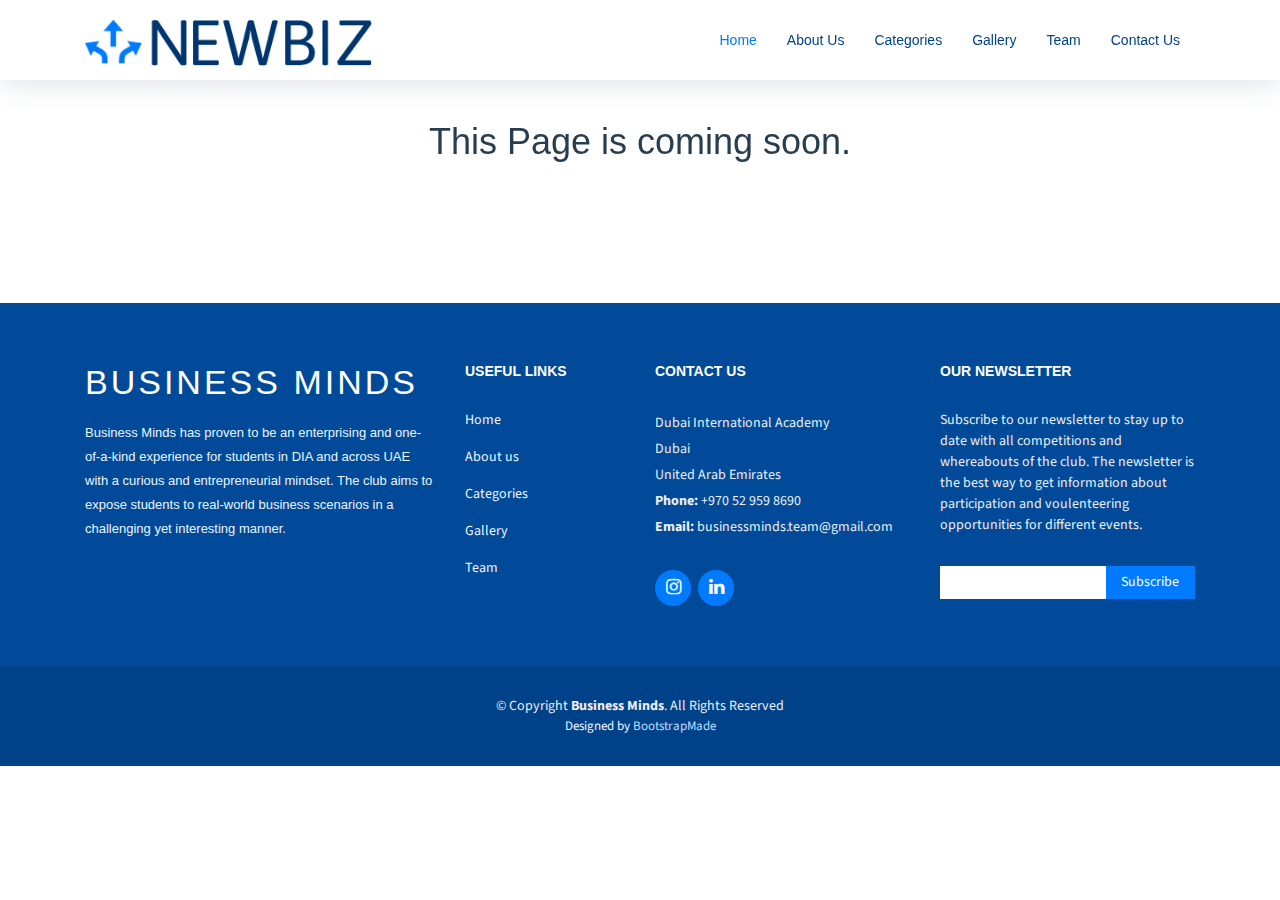
<file: comingsoon.html>
<!DOCTYPE html>
<html lang="en">

<head>
  <meta charset="utf-8">
  <meta content="width=device-width, initial-scale=1.0" name="viewport">

  <title>Business Minds</title>
  <meta content="" name="descriptison">
  <meta content="" name="keywords">

  <!-- Favicons -->
  <link href="assets/img/logo_small.png" rel="icon">
  <link href="assets/img/logo_small.png" rel="apple-touch-icon">

  <!-- Google Fonts -->
<!--  <link href="https://fonts.googleapis.com/css?family=Open+Sans:300,300i,400,400i,600,600i,700,700i|Montserrat:300,400,500,700" rel="stylesheet">-->
    <link href="https://fonts.googleapis.com/css2?family=Source+Sans+Pro&display=swap" rel="stylesheet">

  <!-- Vendor CSS Files -->
  <link href="assets/vendor/bootstrap/css/bootstrap.min.css" rel="stylesheet">
  <link href="assets/vendor/font-awesome/css/font-awesome.min.css" rel="stylesheet">
  <link href="assets/vendor/ionicons/css/ionicons.min.css" rel="stylesheet">
  <link href="assets/vendor/owl.carousel/assets/owl.carousel.min.css" rel="stylesheet">
  <link href="assets/vendor/venobox/venobox.css" rel="stylesheet">
  <link href="assets/vendor/aos/aos.css" rel="stylesheet">
    

  <!-- Template Main CSS File -->
  <link href="assets/css/style.css" rel="stylesheet">

  <!-- =======================================================
  * Template Name: NewBiz - v2.1.0
  * Template URL: https://bootstrapmade.com/newbiz-bootstrap-business-template/
  * Author: BootstrapMade.com
  * License: https://bootstrapmade.com/license/
  ======================================================== -->
</head>

<body>

<!-- ======= Header ======= -->
  <header id="header" class="fixed-top">
    <div class="container">

      <div class="logo float-left">
        <!-- Uncomment below if you prefer to use an text logo -->
        <!-- <h1><a href="index.html">NewBiz</a></h1> -->
        <a href="index.html"><img src="assets/img/logo.png" alt="" class="img-fluid"></a>
      </div>

      <nav class="main-nav float-right d-none d-lg-block">
        <ul>
          <li class="active"><a href="index.html">Home</a></li>
          <li><a href="index.html#about">About Us</a></li>
          <li><a href="#services">Categories</a></li>
          <li><a href="#portfolio">Gallery</a></li>
          <li><a href="#team">Team</a></li>
<!--
          <li class="drop-down"><a href="">More</a>
            <ul>
              <li class="drop-down"><a href="#">Event Details</a>
                <ul>
                  <li><a href="event1.html">Event 1</a></li>
                  <li><a href="event1.html">Event 2</a></li>
                  <li><a href="event1.html">Event 3</a></li>
                  <li><a href="event1.html">Event 4</a></li>
                  <li><a href="event1.html">Event 5</a></li>
                </ul>
              <li><a href="Previous_Winners.html">Previous Winners</a></li>
              <li><a href="Previous_Team.html">Previous Team</a></li>

              <li><a href="#">Newsletter</a></li>

            </ul>
          </li>
-->
          <li><a href="#contact">Contact Us</a></li>
        </ul>
      </nav><!-- .main-nav -->

    </div>
  </header><!-- #header -->



  <main id="main">

    <!-- ======= About Section ======= -->
    <section id="about">
      <div class="container" data-aos="fade-up">

        <header class="section-header">
          <h3>This Page is coming soon.</h3>

        </header>

      </div>
    </section><!-- End About Section -->



   <!-- ======= Footer ======= -->
  <footer id="footer">
    <div class="footer-top">
      <div class="container">
        <div class="row">

          <div class="col-lg-4 col-md-6 footer-info">
            <h3>Business Minds</h3>
            <p>Business Minds has proven to be an enterprising and one-of-a-kind experience for students in DIA and across UAE with a curious and entrepreneurial mindset. The club aims to expose students to real-world business scenarios in a challenging yet interesting manner.</p>
          </div>

          <div class="col-lg-2 col-md-6 footer-links">
            <h4>Useful Links</h4>
            <ul>
              <li><a href="#hero">Home</a></li>
              <li><a href="#about">About us</a></li>
              <li><a href="#services">Categories</a></li>
              <li><a href="#portfolio">Gallery</a></li>
              <li><a href="#team">Team</a></li>
            </ul>
          </div>

          <div class="col-lg-3 col-md-6 footer-contact">
            <h4>Contact Us</h4>
            <p>
              Dubai International Academy <br>
              Dubai<br>
              United Arab Emirates <br>
              <strong>Phone:</strong> +970 52 959 8690<br>
              <strong>Email:</strong> businessminds.team@gmail.com<br>
            </p>

            <div class="social-links">
<!--
              <a href="#" class="twitter"><i class="fa fa-twitter"></i></a>
              <a href="#" class="facebook"><i class="fa fa-facebook"></i></a>
-->
              <a href="https://www.instagram.com/businessminds_dia/" class="instagram"><i class="fa fa-instagram"></i></a>
<!--              <a href="#" class="google-plus"><i class="fa fa-google-plus"></i></a>-->
              <a href="https://www.linkedin.com/in/business-minds-0937b31b2/" class="linkedin"><i class="fa fa-linkedin"></i></a>
            </div>

          </div>

          <div class="col-lg-3 col-md-6 footer-newsletter">
            <h4>Our Newsletter</h4>
            <p>Subscribe to our newsletter to stay up to date with all competitions and whereabouts of the club. The newsletter is the best way to get information about participation and voulenteering opportunities for different events.</p>
            <form action="" method="post">
              <input type="email" name="email"><input type="submit" value="Subscribe">
            </form>
          </div>

        </div>
      </div>
    </div>

    <div class="container">
      <div class="copyright">
        &copy; Copyright <strong>Business Minds</strong>. All Rights Reserved
      </div>
      <div class="credits">
        <!--
        All the links in the footer should remain intact.
        You can delete the links only if you purchased the pro version.
        Licensing information: https://bootstrapmade.com/license/
        Purchase the pro version with working PHP/AJAX contact form: https://bootstrapmade.com/buy/?theme=NewBiz
      -->
        Designed by <a href="https://bootstrapmade.com/">BootstrapMade</a>
      </div>
    </div>
  </footer><!-- End Footer -->

  <a href="#" class="back-to-top"><i class="fa fa-chevron-up"></i></a>

  <!-- Vendor JS Files -->
  <script src="assets/vendor/jquery/jquery.min.js"></script>
  <script src="assets/vendor/bootstrap/js/bootstrap.bundle.min.js"></script>
  <script src="assets/vendor/jquery.easing/jquery.easing.min.js"></script>
  <script src="assets/vendor/php-email-form/validate.js"></script>
  <script src="assets/vendor/counterup/counterup.min.js"></script>
  <script src="assets/vendor/isotope-layout/isotope.pkgd.min.js"></script>
  <script src="assets/vendor/owl.carousel/owl.carousel.min.js"></script>
  <script src="assets/vendor/waypoints/jquery.waypoints.min.js"></script>
  <script src="assets/vendor/venobox/venobox.min.js"></script>
  <script src="assets/vendor/aos/aos.js"></script>

  <!-- Template Main JS File -->
  <script src="assets/js/main.js"></script>

</body>

</html>
</file>
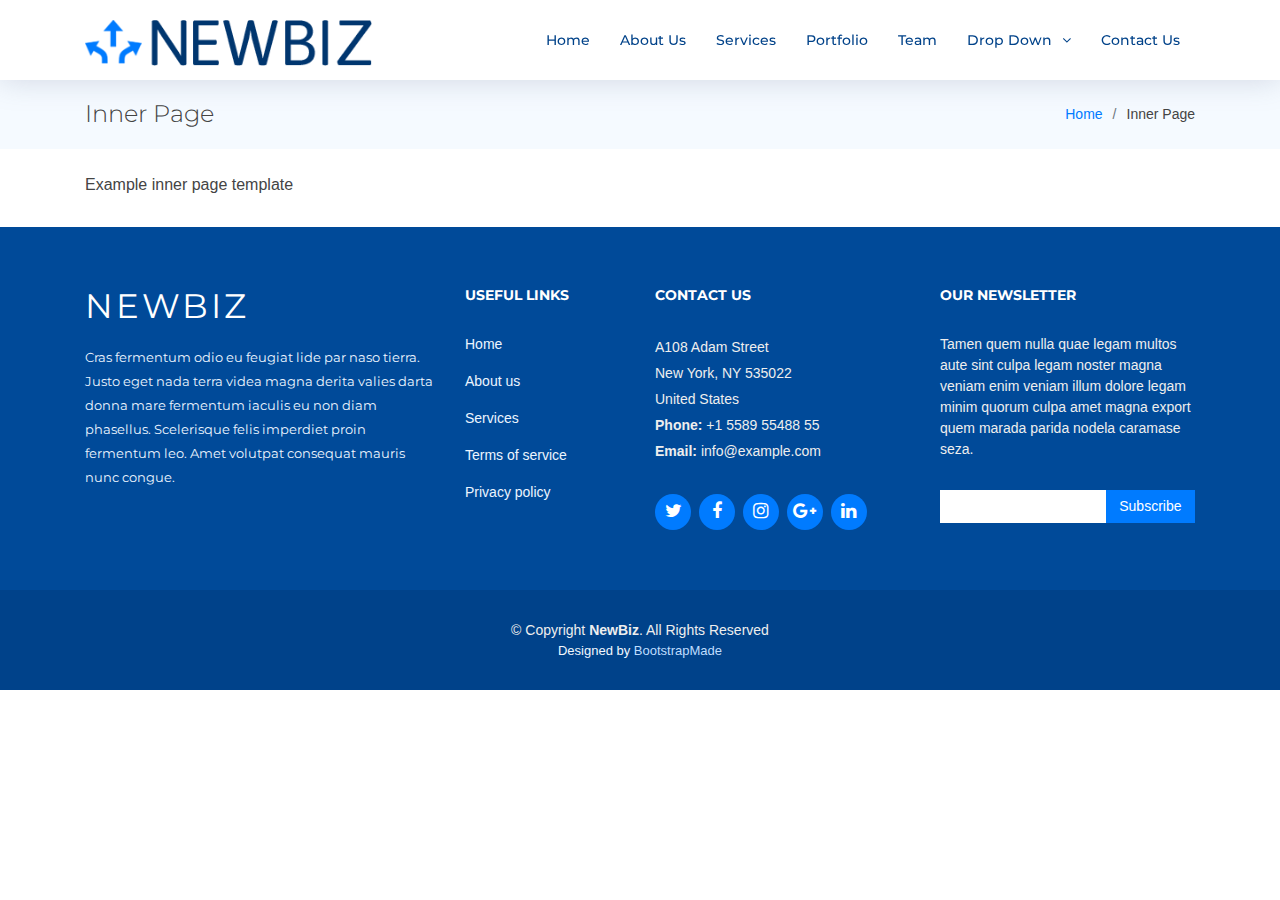
<file: inner-page.html>
<!DOCTYPE html>
<html lang="en">

<head>
  <meta charset="utf-8">
  <meta content="width=device-width, initial-scale=1.0" name="viewport">

  <title>Inner Page - NewBiz Bootstrap Template</title>
  <meta content="" name="descriptison">
  <meta content="" name="keywords">

  <!-- Favicons -->
  <link href="assets/img/favicon.png" rel="icon">
  <link href="assets/img/apple-touch-icon.png" rel="apple-touch-icon">

  <!-- Google Fonts -->
  <link href="https://fonts.googleapis.com/css?family=Open+Sans:300,300i,400,400i,600,600i,700,700i|Montserrat:300,400,500,700" rel="stylesheet">

  <!-- Vendor CSS Files -->
  <link href="assets/vendor/bootstrap/css/bootstrap.min.css" rel="stylesheet">
  <link href="assets/vendor/font-awesome/css/font-awesome.min.css" rel="stylesheet">
  <link href="assets/vendor/ionicons/css/ionicons.min.css" rel="stylesheet">
  <link href="assets/vendor/owl.carousel/assets/owl.carousel.min.css" rel="stylesheet">
  <link href="assets/vendor/venobox/venobox.css" rel="stylesheet">
  <link href="assets/vendor/aos/aos.css" rel="stylesheet">

  <!-- Template Main CSS File -->
  <link href="assets/css/style.css" rel="stylesheet">

  <!-- =======================================================
  * Template Name: NewBiz - v2.1.0
  * Template URL: https://bootstrapmade.com/newbiz-bootstrap-business-template/
  * Author: BootstrapMade.com
  * License: https://bootstrapmade.com/license/
  ======================================================== -->
</head>

<body>

  <!-- ======= Header ======= -->
  <header id="header" class="fixed-top">
    <div class="container">

      <div class="logo float-left">
        <!-- Uncomment below if you prefer to use an text logo -->
        <!-- <h1><a href="index.html">NewBiz</a></h1> -->
        <a href="index.html"><img src="assets/img/logo.png" alt="" class="img-fluid"></a>
      </div>

      <nav class="main-nav float-right d-none d-lg-block">
        <ul>
          <li><a href="index.html">Home</a></li>
          <li><a href="#about">About Us</a></li>
          <li><a href="#services">Services</a></li>
          <li><a href="#portfolio">Portfolio</a></li>
          <li><a href="#team">Team</a></li>
          <li class="drop-down"><a href="">Drop Down</a>
            <ul>
              <li><a href="#">Drop Down 1</a></li>
              <li class="drop-down"><a href="#">Drop Down 2</a>
                <ul>
                  <li><a href="#">Deep Drop Down 1</a></li>
                  <li><a href="#">Deep Drop Down 2</a></li>
                  <li><a href="#">Deep Drop Down 3</a></li>
                  <li><a href="#">Deep Drop Down 4</a></li>
                  <li><a href="#">Deep Drop Down 5</a></li>
                </ul>
              </li>
              <li><a href="#">Drop Down 3</a></li>
              <li><a href="#">Drop Down 4</a></li>
              <li><a href="#">Drop Down 5</a></li>
            </ul>
          </li>
          <li><a href="#contact">Contact Us</a></li>
        </ul>
      </nav><!-- .main-nav -->

    </div>
  </header><!-- #header -->

  <main id="main">

    <!-- ======= Breadcrumbs Section ======= -->
    <section class="breadcrumbs">
      <div class="container">

        <div class="d-flex justify-content-between align-items-center">
          <h2>Inner Page</h2>
          <ol>
            <li><a href="index.html">Home</a></li>
            <li>Inner Page</li>
          </ol>
        </div>

      </div>
    </section><!-- End Breadcrumbs Section -->

    <section class="inner-page pt-4">
      <div class="container">
        <p>
          Example inner page template
        </p>
      </div>
    </section>

  </main><!-- End #main -->

  <!-- ======= Footer ======= -->
  <footer id="footer">
    <div class="footer-top">
      <div class="container">
        <div class="row">

          <div class="col-lg-4 col-md-6 footer-info">
            <h3>NewBiz</h3>
            <p>Cras fermentum odio eu feugiat lide par naso tierra. Justo eget nada terra videa magna derita valies darta donna mare fermentum iaculis eu non diam phasellus. Scelerisque felis imperdiet proin fermentum leo. Amet volutpat consequat mauris nunc congue.</p>
          </div>

          <div class="col-lg-2 col-md-6 footer-links">
            <h4>Useful Links</h4>
            <ul>
              <li><a href="#">Home</a></li>
              <li><a href="#">About us</a></li>
              <li><a href="#">Services</a></li>
              <li><a href="#">Terms of service</a></li>
              <li><a href="#">Privacy policy</a></li>
            </ul>
          </div>

          <div class="col-lg-3 col-md-6 footer-contact">
            <h4>Contact Us</h4>
            <p>
              A108 Adam Street <br>
              New York, NY 535022<br>
              United States <br>
              <strong>Phone:</strong> +1 5589 55488 55<br>
              <strong>Email:</strong> info@example.com<br>
            </p>

            <div class="social-links">
              <a href="#" class="twitter"><i class="fa fa-twitter"></i></a>
              <a href="#" class="facebook"><i class="fa fa-facebook"></i></a>
              <a href="#" class="instagram"><i class="fa fa-instagram"></i></a>
              <a href="#" class="google-plus"><i class="fa fa-google-plus"></i></a>
              <a href="#" class="linkedin"><i class="fa fa-linkedin"></i></a>
            </div>

          </div>

          <div class="col-lg-3 col-md-6 footer-newsletter">
            <h4>Our Newsletter</h4>
            <p>Tamen quem nulla quae legam multos aute sint culpa legam noster magna veniam enim veniam illum dolore legam minim quorum culpa amet magna export quem marada parida nodela caramase seza.</p>
            <form action="" method="post">
              <input type="email" name="email"><input type="submit" value="Subscribe">
            </form>
          </div>

        </div>
      </div>
    </div>

    <div class="container">
      <div class="copyright">
        &copy; Copyright <strong>NewBiz</strong>. All Rights Reserved
      </div>
      <div class="credits">
        <!--
        All the links in the footer should remain intact.
        You can delete the links only if you purchased the pro version.
        Licensing information: https://bootstrapmade.com/license/
        Purchase the pro version with working PHP/AJAX contact form: https://bootstrapmade.com/buy/?theme=NewBiz
      -->
        Designed by <a href="https://bootstrapmade.com/">BootstrapMade</a>
      </div>
    </div>
  </footer><!-- End Footer -->

  <a href="#" class="back-to-top"><i class="fa fa-chevron-up"></i></a>

  <!-- Vendor JS Files -->
  <script src="assets/vendor/jquery/jquery.min.js"></script>
  <script src="assets/vendor/bootstrap/js/bootstrap.bundle.min.js"></script>
  <script src="assets/vendor/jquery.easing/jquery.easing.min.js"></script>
  <script src="assets/vendor/php-email-form/validate.js"></script>
  <script src="assets/vendor/counterup/counterup.min.js"></script>
  <script src="assets/vendor/isotope-layout/isotope.pkgd.min.js"></script>
  <script src="assets/vendor/owl.carousel/owl.carousel.min.js"></script>
  <script src="assets/vendor/waypoints/jquery.waypoints.min.js"></script>
  <script src="assets/vendor/venobox/venobox.min.js"></script>
  <script src="assets/vendor/aos/aos.js"></script>

  <!-- Template Main JS File -->
  <script src="assets/js/main.js"></script>

</body>

</html>
</file>
<file: assets/vendor/venobox/venobox.css>
/* ------ venobox.css --------*/
.vbox-overlay *, .vbox-overlay *:before, .vbox-overlay *:after{
    -webkit-backface-visibility: hidden;
    -webkit-box-sizing:border-box;
    -moz-box-sizing:border-box;
    box-sizing:border-box;
}
.vbox-overlay * { 
    -webkit-backface-visibility: visible;
    backface-visibility: visible;
}
.vbox-overlay{
    display: -webkit-flex;
    display: flex;
    -webkit-flex-direction: column;
    flex-direction: column;
    -webkit-justify-content: center;
    justify-content: center;
    -webkit-align-items: center;
    align-items: center;
    position: fixed;
    left: 0;
    top: 0;
    bottom: 0;
    right: 0;
    z-index: 999999;
}

/* ----- navigation ----- */
.vbox-title{
    width: 100%;
    height: 40px;
    float: left;
    text-align: center;
    line-height: 28px;
    font-size: 12px;
    padding: 6px 50px;
    overflow: hidden;
    position: fixed;
    display: none;
    left: 0;
    z-index: 89;
}
.vbox-close{
    cursor: pointer;
    position: fixed;
    top: -1px;
    right: 0;
    width: 50px;
    height: 40px;
    padding: 6px;
    display: block;
    background-position:10px center;
    overflow: hidden;
    font-size: 24px;
    line-height: 1;
    text-align: center;
    z-index: 99;
}
.vbox-left{
    cursor: pointer;
    position: fixed;
    left: 0;
    height: 40px;
    overflow: hidden;
    line-height: 28px;
    font-size: 12px;
    z-index: 99;
    display: flex;
    align-items:center;
}
.vbox-num{
    display: inline-block;
    margin: 6px 0 6px 15px;
}
/* ----- Social share ----- */
.vbox-share{
    line-height: 28px;
    font-size: 12px;
    overflow: hidden;
    position: fixed;
    left: 0;
    z-index: 98;
    display: flex;
    align-items:center;
    justify-content: center;
    width: 100%;
    text-align: center;
}
.vbox-share svg{
    max-height: 28px;
    width: 28px;
    z-index: 10;
    margin-left: 12px;
    margin-top: 6px;
    margin-bottom: 6px;
    vertical-align: middle;
}


/* ----- navigation ARROWS ----- */
.vbox-next, .vbox-prev{
    position: fixed;
    top: 50%;
    margin-top: -15px;
    overflow: hidden;
    cursor: pointer;
    display: block;
    width: 45px;
    height: 45px;
    z-index: 99;
}
.vbox-next span, .vbox-prev span{
    position: relative;
    width: 20px;
    height: 20px;
    border: 2px solid transparent;
    border-top-color: #B6B6B6;
    border-right-color: #B6B6B6;
    text-indent: -100px;
    position: absolute;
    top: 8px;
    display: block;
}
.vbox-prev{
    left: 15px;
}
.vbox-next{
    right: 15px;
}
.vbox-prev span{
    left: 10px;
    -ms-transform: rotate(-135deg);
    -webkit-transform: rotate(-135deg);
    transform: rotate(-135deg);
}
.vbox-next span{
    -ms-transform: rotate(45deg);
    -webkit-transform: rotate(45deg);
    transform: rotate(45deg);
    right: 10px;
}
/* ------- inline window ------ */
.vbox-inline{
    width: 420px;
    height: 315px;
    height: 70vh;
    padding: 10px;
    background: #fff;
    margin: 0 auto;
    overflow: auto;
    text-align: left;
}
/* ------- Video & iFrames window ------ */
.venoframe{
    max-width: 100%;
    width: 100%;
    border: none;
    width: 100%;
    height: 260px;
    height: 70vh;
}
.venoframe.vbvid{
    height: 260px;
}
@media (min-width: 768px) {
    .venoframe, .vbox-inline{
        width: 90%;
        height: 360px;
        height: 70vh;
    }
    .venoframe.vbvid{
        width: 640px;
        height: 360px;
    }
}
@media (min-width: 992px) {
    .venoframe, .vbox-inline{
        max-width: 1200px;
        width: 80%;
        height: 540px;
        height: 70vh;
    }
    .venoframe.vbvid{
        width: 960px;
        height: 540px;
    }
}
/* 
Please do NOT edit this part! 
or at least read this note: http://i.imgur.com/7C0ws9e.gif
*/
.vbox-open{
    overflow: hidden;
}
.vbox-container{
    position: absolute;
    left: 0;
    right: 0;
    top: 0;
    bottom: 0;
    overflow-x: hidden;
    overflow-y: scroll;
    overflow-scrolling: touch;
    -webkit-overflow-scrolling: touch;
    z-index: 20;
    max-height: 100%;

}

.vbox-content{
    text-align: center;
    float: left;
    width: 100%;
    position: relative;
    overflow: hidden;
    padding: 20px 4%;
}
.vbox-container img{
    max-width: 100%;
    height: auto;
}
.vbox-figlio{
    box-shadow: 0 0 12px rgba(0,0,0,0.19), 0 6px 6px rgba(0,0,0,0.23);
    max-width: 100%;
    text-align: initial;
}
img.vbox-figlio{
    -webkit-user-select: none;
-khtml-user-select: none;
-moz-user-select: none;
-o-user-select: none;
user-select: none;
}
.vbox-content.swipe-left{
    margin-left: -200px !important;
}
.vbox-content.swipe-right{
    margin-left: 200px !important;
}
.vbox-animated{
    webkit-transition: margin 300ms ease-out;
    transition: margin 300ms ease-out;
}

/* ---------- preloader ----------
 * SPINKIT 
 * http://tobiasahlin.com/spinkit/
-------------------------------- */
.sk-double-bounce,.sk-rotating-plane{width:40px;height:40px;margin:40px auto}.sk-rotating-plane{background-color:#333;-webkit-animation:sk-rotatePlane 1.2s infinite ease-in-out;animation:sk-rotatePlane 1.2s infinite ease-in-out}@-webkit-keyframes sk-rotatePlane{0%{-webkit-transform:perspective(120px) rotateX(0) rotateY(0);transform:perspective(120px) rotateX(0) rotateY(0)}50%{-webkit-transform:perspective(120px) rotateX(-180.1deg) rotateY(0);transform:perspective(120px) rotateX(-180.1deg) rotateY(0)}100%{-webkit-transform:perspective(120px) rotateX(-180deg) rotateY(-179.9deg);transform:perspective(120px) rotateX(-180deg) rotateY(-179.9deg)}}@keyframes sk-rotatePlane{0%{-webkit-transform:perspective(120px) rotateX(0) rotateY(0);transform:perspective(120px) rotateX(0) rotateY(0)}50%{-webkit-transform:perspective(120px) rotateX(-180.1deg) rotateY(0);transform:perspective(120px) rotateX(-180.1deg) rotateY(0)}100%{-webkit-transform:perspective(120px) rotateX(-180deg) rotateY(-179.9deg);transform:perspective(120px) rotateX(-180deg) rotateY(-179.9deg)}}.sk-double-bounce{position:relative}.sk-double-bounce .sk-child{width:100%;height:100%;border-radius:50%;background-color:#333;opacity:.6;position:absolute;top:0;left:0;-webkit-animation:sk-doubleBounce 2s infinite ease-in-out;animation:sk-doubleBounce 2s infinite ease-in-out}.sk-chasing-dots .sk-child,.sk-spinner-pulse,.sk-three-bounce .sk-child{background-color:#333;border-radius:100%}.sk-double-bounce .sk-double-bounce2{-webkit-animation-delay:-1s;animation-delay:-1s}@-webkit-keyframes sk-doubleBounce{0%,100%{-webkit-transform:scale(0);transform:scale(0)}50%{-webkit-transform:scale(1);transform:scale(1)}}@keyframes sk-doubleBounce{0%,100%{-webkit-transform:scale(0);transform:scale(0)}50%{-webkit-transform:scale(1);transform:scale(1)}}.sk-wave{margin:40px auto;width:50px;height:40px;text-align:center;font-size:10px}.sk-wave .sk-rect{background-color:#333;height:100%;width:6px;display:inline-block;-webkit-animation:sk-waveStretchDelay 1.2s infinite ease-in-out;animation:sk-waveStretchDelay 1.2s infinite ease-in-out}.sk-wave .sk-rect1{-webkit-animation-delay:-1.2s;animation-delay:-1.2s}.sk-wave .sk-rect2{-webkit-animation-delay:-1.1s;animation-delay:-1.1s}.sk-wave .sk-rect3{-webkit-animation-delay:-1s;animation-delay:-1s}.sk-wave .sk-rect4{-webkit-animation-delay:-.9s;animation-delay:-.9s}.sk-wave .sk-rect5{-webkit-animation-delay:-.8s;animation-delay:-.8s}@-webkit-keyframes sk-waveStretchDelay{0%,100%,40%{-webkit-transform:scaleY(.4);transform:scaleY(.4)}20%{-webkit-transform:scaleY(1);transform:scaleY(1)}}@keyframes sk-waveStretchDelay{0%,100%,40%{-webkit-transform:scaleY(.4);transform:scaleY(.4)}20%{-webkit-transform:scaleY(1);transform:scaleY(1)}}.sk-wandering-cubes{margin:40px auto;width:40px;height:40px;position:relative}.sk-wandering-cubes .sk-cube{background-color:#333;width:10px;height:10px;position:absolute;top:0;left:0;-webkit-animation:sk-wanderingCube 1.8s ease-in-out -1.8s infinite both;animation:sk-wanderingCube 1.8s ease-in-out -1.8s infinite both}.sk-chasing-dots,.sk-spinner-pulse{width:40px;height:40px;margin:40px auto}.sk-wandering-cubes .sk-cube2{-webkit-animation-delay:-.9s;animation-delay:-.9s}@-webkit-keyframes sk-wanderingCube{0%{-webkit-transform:rotate(0);transform:rotate(0)}25%{-webkit-transform:translateX(30px) rotate(-90deg) scale(.5);transform:translateX(30px) rotate(-90deg) scale(.5)}50%{-webkit-transform:translateX(30px) translateY(30px) rotate(-179deg);transform:translateX(30px) translateY(30px) rotate(-179deg)}50.1%{-webkit-transform:translateX(30px) translateY(30px) rotate(-180deg);transform:translateX(30px) translateY(30px) rotate(-180deg)}75%{-webkit-transform:translateX(0) translateY(30px) rotate(-270deg) scale(.5);transform:translateX(0) translateY(30px) rotate(-270deg) scale(.5)}100%{-webkit-transform:rotate(-360deg);transform:rotate(-360deg)}}@keyframes sk-wanderingCube{0%{-webkit-transform:rotate(0);transform:rotate(0)}25%{-webkit-transform:translateX(30px) rotate(-90deg) scale(.5);transform:translateX(30px) rotate(-90deg) scale(.5)}50%{-webkit-transform:translateX(30px) translateY(30px) rotate(-179deg);transform:translateX(30px) translateY(30px) rotate(-179deg)}50.1%{-webkit-transform:translateX(30px) translateY(30px) rotate(-180deg);transform:translateX(30px) translateY(30px) rotate(-180deg)}75%{-webkit-transform:translateX(0) translateY(30px) rotate(-270deg) scale(.5);transform:translateX(0) translateY(30px) rotate(-270deg) scale(.5)}100%{-webkit-transform:rotate(-360deg);transform:rotate(-360deg)}}.sk-spinner-pulse{-webkit-animation:sk-pulseScaleOut 1s infinite ease-in-out;animation:sk-pulseScaleOut 1s infinite ease-in-out}@-webkit-keyframes sk-pulseScaleOut{0%{-webkit-transform:scale(0);transform:scale(0)}100%{-webkit-transform:scale(1);transform:scale(1);opacity:0}}@keyframes sk-pulseScaleOut{0%{-webkit-transform:scale(0);transform:scale(0)}100%{-webkit-transform:scale(1);transform:scale(1);opacity:0}}.sk-chasing-dots{position:relative;text-align:center;-webkit-animation:sk-chasingDotsRotate 2s infinite linear;animation:sk-chasingDotsRotate 2s infinite linear}.sk-chasing-dots .sk-child{width:60%;height:60%;display:inline-block;position:absolute;top:0;-webkit-animation:sk-chasingDotsBounce 2s infinite ease-in-out;animation:sk-chasingDotsBounce 2s infinite ease-in-out}.sk-chasing-dots .sk-dot2{top:auto;bottom:0;-webkit-animation-delay:-1s;animation-delay:-1s}@-webkit-keyframes sk-chasingDotsRotate{100%{-webkit-transform:rotate(360deg);transform:rotate(360deg)}}@keyframes sk-chasingDotsRotate{100%{-webkit-transform:rotate(360deg);transform:rotate(360deg)}}@-webkit-keyframes sk-chasingDotsBounce{0%,100%{-webkit-transform:scale(0);transform:scale(0)}50%{-webkit-transform:scale(1);transform:scale(1)}}@keyframes sk-chasingDotsBounce{0%,100%{-webkit-transform:scale(0);transform:scale(0)}50%{-webkit-transform:scale(1);transform:scale(1)}}.sk-three-bounce{margin:40px auto;width:80px;text-align:center}.sk-three-bounce .sk-child{width:20px;height:20px;display:inline-block;-webkit-animation:sk-three-bounce 1.4s ease-in-out 0s infinite both;animation:sk-three-bounce 1.4s ease-in-out 0s infinite both}.sk-circle .sk-child:before,.sk-fading-circle .sk-circle:before{display:block;border-radius:100%;content:'';background-color:#333}.sk-three-bounce .sk-bounce1{-webkit-animation-delay:-.32s;animation-delay:-.32s}.sk-three-bounce .sk-bounce2{-webkit-animation-delay:-.16s;animation-delay:-.16s}@-webkit-keyframes sk-three-bounce{0%,100%,80%{-webkit-transform:scale(0);transform:scale(0)}40%{-webkit-transform:scale(1);transform:scale(1)}}@keyframes sk-three-bounce{0%,100%,80%{-webkit-transform:scale(0);transform:scale(0)}40%{-webkit-transform:scale(1);transform:scale(1)}}.sk-circle{margin:40px auto;width:40px;height:40px;position:relative}.sk-circle .sk-child{width:100%;height:100%;position:absolute;left:0;top:0}.sk-circle .sk-child:before{margin:0 auto;width:15%;height:15%;-webkit-animation:sk-circleBounceDelay 1.2s infinite ease-in-out both;animation:sk-circleBounceDelay 1.2s infinite ease-in-out both}.sk-circle .sk-circle2{-webkit-transform:rotate(30deg);-ms-transform:rotate(30deg);transform:rotate(30deg)}.sk-circle .sk-circle3{-webkit-transform:rotate(60deg);-ms-transform:rotate(60deg);transform:rotate(60deg)}.sk-circle .sk-circle4{-webkit-transform:rotate(90deg);-ms-transform:rotate(90deg);transform:rotate(90deg)}.sk-circle .sk-circle5{-webkit-transform:rotate(120deg);-ms-transform:rotate(120deg);transform:rotate(120deg)}.sk-circle .sk-circle6{-webkit-transform:rotate(150deg);-ms-transform:rotate(150deg);transform:rotate(150deg)}.sk-circle .sk-circle7{-webkit-transform:rotate(180deg);-ms-transform:rotate(180deg);transform:rotate(180deg)}.sk-circle .sk-circle8{-webkit-transform:rotate(210deg);-ms-transform:rotate(210deg);transform:rotate(210deg)}.sk-circle .sk-circle9{-webkit-transform:rotate(240deg);-ms-transform:rotate(240deg);transform:rotate(240deg)}.sk-circle .sk-circle10{-webkit-transform:rotate(270deg);-ms-transform:rotate(270deg);transform:rotate(270deg)}.sk-circle .sk-circle11{-webkit-transform:rotate(300deg);-ms-transform:rotate(300deg);transform:rotate(300deg)}.sk-circle .sk-circle12{-webkit-transform:rotate(330deg);-ms-transform:rotate(330deg);transform:rotate(330deg)}.sk-circle .sk-circle2:before{-webkit-animation-delay:-1.1s;animation-delay:-1.1s}.sk-circle .sk-circle3:before{-webkit-animation-delay:-1s;animation-delay:-1s}.sk-circle .sk-circle4:before{-webkit-animation-delay:-.9s;animation-delay:-.9s}.sk-circle .sk-circle5:before{-webkit-animation-delay:-.8s;animation-delay:-.8s}.sk-circle .sk-circle6:before{-webkit-animation-delay:-.7s;animation-delay:-.7s}.sk-circle .sk-circle7:before{-webkit-animation-delay:-.6s;animation-delay:-.6s}.sk-circle .sk-circle8:before{-webkit-animation-delay:-.5s;animation-delay:-.5s}.sk-circle .sk-circle9:before{-webkit-animation-delay:-.4s;animation-delay:-.4s}.sk-circle .sk-circle10:before{-webkit-animation-delay:-.3s;animation-delay:-.3s}.sk-circle .sk-circle11:before{-webkit-animation-delay:-.2s;animation-delay:-.2s}.sk-circle .sk-circle12:before{-webkit-animation-delay:-.1s;animation-delay:-.1s}@-webkit-keyframes sk-circleBounceDelay{0%,100%,80%{-webkit-transform:scale(0);transform:scale(0)}40%{-webkit-transform:scale(1);transform:scale(1)}}@keyframes sk-circleBounceDelay{0%,100%,80%{-webkit-transform:scale(0);transform:scale(0)}40%{-webkit-transform:scale(1);transform:scale(1)}}.sk-cube-grid{width:40px;height:40px;margin:40px auto}.sk-cube-grid .sk-cube{width:33.33%;height:33.33%;background-color:#333;float:left;-webkit-animation:sk-cubeGridScaleDelay 1.3s infinite ease-in-out;animation:sk-cubeGridScaleDelay 1.3s infinite ease-in-out}.sk-cube-grid .sk-cube1{-webkit-animation-delay:.2s;animation-delay:.2s}.sk-cube-grid .sk-cube2{-webkit-animation-delay:.3s;animation-delay:.3s}.sk-cube-grid .sk-cube3{-webkit-animation-delay:.4s;animation-delay:.4s}.sk-cube-grid .sk-cube4{-webkit-animation-delay:.1s;animation-delay:.1s}.sk-cube-grid .sk-cube5{-webkit-animation-delay:.2s;animation-delay:.2s}.sk-cube-grid .sk-cube6{-webkit-animation-delay:.3s;animation-delay:.3s}.sk-cube-grid .sk-cube7{-webkit-animation-delay:0ms;animation-delay:0ms}.sk-cube-grid .sk-cube8{-webkit-animation-delay:.1s;animation-delay:.1s}.sk-cube-grid .sk-cube9{-webkit-animation-delay:.2s;animation-delay:.2s}@-webkit-keyframes sk-cubeGridScaleDelay{0%,100%,70%{-webkit-transform:scale3D(1,1,1);transform:scale3D(1,1,1)}35%{-webkit-transform:scale3D(0,0,1);transform:scale3D(0,0,1)}}@keyframes sk-cubeGridScaleDelay{0%,100%,70%{-webkit-transform:scale3D(1,1,1);transform:scale3D(1,1,1)}35%{-webkit-transform:scale3D(0,0,1);transform:scale3D(0,0,1)}}.sk-fading-circle{margin:40px auto;width:40px;height:40px;position:relative}.sk-fading-circle .sk-circle{width:100%;height:100%;position:absolute;left:0;top:0}.sk-fading-circle .sk-circle:before{margin:0 auto;width:15%;height:15%;-webkit-animation:sk-circleFadeDelay 1.2s infinite ease-in-out both;animation:sk-circleFadeDelay 1.2s infinite ease-in-out both}.sk-fading-circle .sk-circle2{-webkit-transform:rotate(30deg);-ms-transform:rotate(30deg);transform:rotate(30deg)}.sk-fading-circle .sk-circle3{-webkit-transform:rotate(60deg);-ms-transform:rotate(60deg);transform:rotate(60deg)}.sk-fading-circle .sk-circle4{-webkit-transform:rotate(90deg);-ms-transform:rotate(90deg);transform:rotate(90deg)}.sk-fading-circle .sk-circle5{-webkit-transform:rotate(120deg);-ms-transform:rotate(120deg);transform:rotate(120deg)}.sk-fading-circle .sk-circle6{-webkit-transform:rotate(150deg);-ms-transform:rotate(150deg);transform:rotate(150deg)}.sk-fading-circle .sk-circle7{-webkit-transform:rotate(180deg);-ms-transform:rotate(180deg);transform:rotate(180deg)}.sk-fading-circle .sk-circle8{-webkit-transform:rotate(210deg);-ms-transform:rotate(210deg);transform:rotate(210deg)}.sk-fading-circle .sk-circle9{-webkit-transform:rotate(240deg);-ms-transform:rotate(240deg);transform:rotate(240deg)}.sk-fading-circle .sk-circle10{-webkit-transform:rotate(270deg);-ms-transform:rotate(270deg);transform:rotate(270deg)}.sk-fading-circle .sk-circle11{-webkit-transform:rotate(300deg);-ms-transform:rotate(300deg);transform:rotate(300deg)}.sk-fading-circle .sk-circle12{-webkit-transform:rotate(330deg);-ms-transform:rotate(330deg);transform:rotate(330deg)}.sk-fading-circle .sk-circle2:before{-webkit-animation-delay:-1.1s;animation-delay:-1.1s}.sk-fading-circle .sk-circle3:before{-webkit-animation-delay:-1s;animation-delay:-1s}.sk-fading-circle .sk-circle4:before{-webkit-animation-delay:-.9s;animation-delay:-.9s}.sk-fading-circle .sk-circle5:before{-webkit-animation-delay:-.8s;animation-delay:-.8s}.sk-fading-circle .sk-circle6:before{-webkit-animation-delay:-.7s;animation-delay:-.7s}.sk-fading-circle .sk-circle7:before{-webkit-animation-delay:-.6s;animation-delay:-.6s}.sk-fading-circle .sk-circle8:before{-webkit-animation-delay:-.5s;animation-delay:-.5s}.sk-fading-circle .sk-circle9:before{-webkit-animation-delay:-.4s;animation-delay:-.4s}.sk-fading-circle .sk-circle10:before{-webkit-animation-delay:-.3s;animation-delay:-.3s}.sk-fading-circle .sk-circle11:before{-webkit-animation-delay:-.2s;animation-delay:-.2s}.sk-fading-circle .sk-circle12:before{-webkit-animation-delay:-.1s;animation-delay:-.1s}@-webkit-keyframes sk-circleFadeDelay{0%,100%,39%{opacity:0}40%{opacity:1}}@keyframes sk-circleFadeDelay{0%,100%,39%{opacity:0}40%{opacity:1}}.sk-folding-cube{margin:40px auto;width:40px;height:40px;position:relative;-webkit-transform:rotateZ(45deg);transform:rotateZ(45deg)}.sk-folding-cube .sk-cube{float:left;width:50%;height:50%;position:relative;-webkit-transform:scale(1.1);-ms-transform:scale(1.1);transform:scale(1.1)}.sk-folding-cube .sk-cube:before{content:'';position:absolute;top:0;left:0;width:100%;height:100%;background-color:#333;-webkit-animation:sk-foldCubeAngle 2.4s infinite linear both;animation:sk-foldCubeAngle 2.4s infinite linear both;-webkit-transform-origin:100% 100%;-ms-transform-origin:100% 100%;transform-origin:100% 100%}.sk-folding-cube .sk-cube2{-webkit-transform:scale(1.1) rotateZ(90deg);transform:scale(1.1) rotateZ(90deg)}.sk-folding-cube .sk-cube3{-webkit-transform:scale(1.1) rotateZ(180deg);transform:scale(1.1) rotateZ(180deg)}.sk-folding-cube .sk-cube4{-webkit-transform:scale(1.1) rotateZ(270deg);transform:scale(1.1) rotateZ(270deg)}.sk-folding-cube .sk-cube2:before{-webkit-animation-delay:.3s;animation-delay:.3s}.sk-folding-cube .sk-cube3:before{-webkit-animation-delay:.6s;animation-delay:.6s}.sk-folding-cube .sk-cube4:before{-webkit-animation-delay:.9s;animation-delay:.9s}@-webkit-keyframes sk-foldCubeAngle{0%,10%{-webkit-transform:perspective(140px) rotateX(-180deg);transform:perspective(140px) rotateX(-180deg);opacity:0}25%,75%{-webkit-transform:perspective(140px) rotateX(0);transform:perspective(140px) rotateX(0);opacity:1}100%,90%{-webkit-transform:perspective(140px) rotateY(180deg);transform:perspective(140px) rotateY(180deg);opacity:0}}@keyframes sk-foldCubeAngle{0%,10%{-webkit-transform:perspective(140px) rotateX(-180deg);transform:perspective(140px) rotateX(-180deg);opacity:0}25%,75%{-webkit-transform:perspective(140px) rotateX(0);transform:perspective(140px) rotateX(0);opacity:1}100%,90%{-webkit-transform:perspective(140px) rotateY(180deg);transform:perspective(140px) rotateY(180deg);opacity:0}}
</file>
<file: assets/css/style.css>
/**
* Template Name: NewBiz - v2.1.0
* Template URL: https://bootstrapmade.com/newbiz-bootstrap-business-template/
* Author: BootstrapMade.com
* License: https://bootstrapmade.com/license/
*/

/*--------------------------------------------------------------
# General
--------------------------------------------------------------*/
body {
  background: #fff;
  color: #444;
/*  font-family: "Open Sans", sans-serif;*/
  font-family: 'Source Sans Pro', sans-serif;
}

a {
  color: #007bff;
  transition: 0.5s;
}

a:hover, a:active, a:focus {
  color: #0b6bd3;
  outline: none;
  text-decoration: none;
}

p {
  padding: 0;
  margin: 0 0 30px 0;
}

h1, h2, h3, h4, h5, h6 {
  font-family: "Montserrat", sans-serif;
  font-weight: 400;
  margin: 0 0 20px 0;
  padding: 0;
}

/* Back to top button */
.back-to-top {
  position: fixed;
  display: none;
  background: #007bff;
  color: #fff;
  width: 44px;
  height: 44px;
  text-align: center;
  line-height: 1;
  font-size: 16px;
  border-radius: 50%;
  right: 15px;
  bottom: 15px;
  transition: background 0.5s;
  z-index: 11;
}

.back-to-top i {
  padding-top: 12px;
  color: #fff;
}

@media (max-width: 768px) {
  .back-to-top {
    bottom: 15px;
  }
}

/* Prelaoder */
#preloader {
  position: fixed;
  top: 0;
  left: 0;
  right: 0;
  bottom: 0;
  z-index: 9999;
  overflow: hidden;
  background: #fff;
}

#preloader:before {
  content: "";
  position: fixed;
  top: calc(50% - 30px);
  left: calc(50% - 30px);
  border: 6px solid #f2f2f2;
  border-top: 6px solid #007bff;
  border-radius: 50%;
  width: 60px;
  height: 60px;
  -webkit-animation: animate-preloader 1s linear infinite;
  animation: animate-preloader 1s linear infinite;
}

@-webkit-keyframes animate-preloader {
  0% {
    transform: rotate(0deg);
  }
  100% {
    transform: rotate(360deg);
  }
}

@keyframes animate-preloader {
  0% {
    transform: rotate(0deg);
  }
  100% {
    transform: rotate(360deg);
  }
}

/*--------------------------------------------------------------
# Header
--------------------------------------------------------------*/
#header {
  height: 80px;
  transition: all 0.5s;
  z-index: 997;
  transition: all 0.5s;
  padding: 20px 0;
  background: #fff;
  box-shadow: 0px 0px 30px rgba(127, 137, 161, 0.3);
}

#header.header-scrolled {
  height: 60px;
  padding: 10px 0;
}

@media (max-width: 991px) {
  #header {
    height: 60px;
    padding: 10px 0;
  }
}

#header .logo h1 {
  font-size: 36px;
  margin: 0;
  padding: 0;
  line-height: 1;
  font-weight: 400;
  letter-spacing: 3px;
  text-transform: uppercase;
}

@media (max-width: 991px) {
  #header .logo h1 {
    font-size: 28px;
    padding: 8px 0;
  }
}

#header .logo h1 a, #header .logo h1 a:hover {
  color: #00366f;
  text-decoration: none;
}

#header .logo img {
  padding: 0;
/*  margin: 7px 0;*/
  max-height: 46px;
}

/*--------------------------------------------------------------
# Navigation Menu
--------------------------------------------------------------*/
/* Desktop Navigation */
.main-nav {
  /* Drop Down */
  /* Deep Drop Down */
}

.main-nav, .main-nav * {
  margin: 0;
  padding: 0;
  list-style: none;
}

.main-nav > ul > li {
  position: relative;
  white-space: nowrap;
  float: left;
}

.main-nav a {
  display: block;
  position: relative;
  color: #004289;
  padding: 10px 15px;
  transition: 0.3s;
  font-size: 14px;
  font-family: "Montserrat", sans-serif;
  font-weight: 500;
}

.main-nav a:hover, .main-nav .active > a, .main-nav li:hover > a {
  color: #007bff;
  text-decoration: none;
}

.main-nav .drop-down ul {
  display: block;
  position: absolute;
  left: 0;
  top: calc(100% + 30px);
  z-index: 99;
  opacity: 0;
  visibility: hidden;
  padding: 10px 0;
  background: #fff;
  box-shadow: 0px 0px 30px rgba(127, 137, 161, 0.25);
  transition: ease all 0.3s;
}

.main-nav .drop-down:hover > ul {
  opacity: 1;
  top: 100%;
  visibility: visible;
}

.main-nav .drop-down li {
  min-width: 180px;
  position: relative;
}

.main-nav .drop-down ul a {
  padding: 10px 20px;
  font-size: 13px;
  color: #004289;
}

.main-nav .drop-down ul a:hover, .main-nav .drop-down ul .active > a, .main-nav .drop-down ul li:hover > a {
  color: #007bff;
}

.main-nav .drop-down > a:after {
  content: "\f107";
  font-family: FontAwesome;
  padding-left: 10px;
}

.main-nav .drop-down .drop-down ul {
  top: 0;
  left: calc(100% - 30px);
}

.main-nav .drop-down .drop-down:hover > ul {
  opacity: 1;
  top: 0;
  left: 100%;
}

.main-nav .drop-down .drop-down > a {
  padding-right: 35px;
}

.main-nav .drop-down .drop-down > a:after {
  content: "\f105";
  position: absolute;
  right: 15px;
}

/* Mobile Navigation */
.mobile-nav {
  position: fixed;
  top: 0;
  bottom: 0;
  z-index: 9999;
  overflow-y: auto;
  left: -260px;
  width: 260px;
  padding-top: 18px;
  background: rgba(19, 39, 57, 0.8);
  transition: 0.4s;
}

.mobile-nav * {
  margin: 0;
  padding: 0;
  list-style: none;
}

.mobile-nav a {
  display: block;
  position: relative;
  color: #fff;
  padding: 10px 20px;
  font-weight: 500;
}

.mobile-nav a:hover, .mobile-nav .active > a, .mobile-nav li:hover > a {
  color: #74b5fc;
  text-decoration: none;
}

.mobile-nav .drop-down > a:after {
  content: "\f078";
  font-family: FontAwesome;
  padding-left: 10px;
  position: absolute;
  right: 15px;
}

.mobile-nav .active.drop-down > a:after {
  content: "\f077";
}

.mobile-nav .drop-down > a {
  padding-right: 35px;
}

.mobile-nav .drop-down ul {
  display: none;
  overflow: hidden;
}

.mobile-nav .drop-down li {
  padding-left: 20px;
}

.mobile-nav-toggle {
  position: fixed;
  right: 0;
  top: 0;
  z-index: 9998;
  border: 0;
  background: none;
  font-size: 24px;
  transition: all 0.4s;
  outline: none !important;
  line-height: 1;
  cursor: pointer;
  text-align: right;
}

.mobile-nav-toggle i {
  margin: 18px 18px 0 0;
  color: #004289;
}

.mobile-nav-overly {
  width: 100%;
  height: 100%;
  z-index: 9997;
  top: 0;
  left: 0;
  position: fixed;
  background: rgba(19, 39, 57, 0.8);
  overflow: hidden;
  display: none;
}

.mobile-nav-active {
  overflow: hidden;
}

.mobile-nav-active .mobile-nav {
  left: 0;
}

.mobile-nav-active .mobile-nav-toggle i {
  color: #fff;
}

/*--------------------------------------------------------------
# Intro Section
--------------------------------------------------------------*/
/*
#intro {
  width: 100%;
  position: relative;
  background: url("../img/intro-bg2.png") center top no-repeat;
  background-size: auto;
  padding: 200px 0 120px 0;
    
}


@media (max-width: 991px) {
  #intro {
    padding: 140px 0 60px 0;
  }
}

@media (max-width: 574px) {
  #intro {
    padding: 100px 0 20px 0;
  }
}

#intro .intro-img {
  width: 50%;
  float: right;
}

@media (max-width: 991px) {
  #intro .intro-img {
    width: 80%;
    float: none;
    margin: 0 auto 25px auto;
  }
}

#intro .intro-info {
  width: 50%;
  float: left;
}

@media (max-width: 991px) {
  #intro .intro-info {
    width: 80%;
    float: none;
    margin: auto;
    text-align: center;
  }
}

@media (max-width: 767px) {
  #intro .intro-info {
    width: 100%;
  }
}

#intro .intro-info h2 {
  color: #fff;
  margin-bottom: 40px;
  font-size: 48px;
  font-weight: 700;
}

#intro .intro-info h2 span {
  color: #74b5fc;
  text-decoration: underline;
}

@media (max-width: 767px) {
  #intro .intro-info h2 {
    font-size: 34px;
    margin-bottom: 30px;
  }
}

#intro .intro-info .btn-get-started, #intro .intro-info .btn-services {
  font-family: "Montserrat", sans-serif;
  font-size: 14px;
  font-weight: 600;
  letter-spacing: 1px;
  display: inline-block;
  padding: 10px 32px;
  border-radius: 50px;
  transition: 0.5s;
  margin: 0 20px 20px 0;
  color: #fff;
}

#intro .intro-info .btn-get-started {
  background: #007bff;
  border: 2px solid #007bff;
  color: #fff;
}

#intro .intro-info .btn-get-started:hover {
  background: none;
  border-color: #fff;
  color: #fff;
}

#intro .intro-info .btn-services {
  border: 2px solid #fff;
}

#intro .intro-info .btn-services:hover {
  background: #007bff;
  border-color: #007bff;
  color: #fff;
}

.intro-waves {
  display: block;
  margin-top: 60px;
  width: 100%;
  height: 60px;
  z-index: 5;
  position: relative;
}

.wave1 use {
  -webkit-animation: move-forever1 10s linear infinite;
  animation: move-forever1 10s linear infinite;
  -webkit-animation-delay: -2s;
  animation-delay: -2s;
}

.wave2 use {
  -webkit-animation: move-forever2 8s linear infinite;
  animation: move-forever2 8s linear infinite;
  -webkit-animation-delay: -2s;
  animation-delay: -2s;
}

.wave3 use {
  -webkit-animation: move-forever3 6s linear infinite;
  animation: move-forever3 6s linear infinite;
  -webkit-animation-delay: -2s;
  animation-delay: -2s;
}

@-webkit-keyframes move-forever1 {
  0% {
    transform: translate(85px, 0%);
  }
  100% {
    transform: translate(-90px, 0%);
  }
}

@keyframes move-forever1 {
  0% {
    transform: translate(85px, 0%);
  }
  100% {
    transform: translate(-90px, 0%);
  }
}

@-webkit-keyframes move-forever2 {
  0% {
    transform: translate(-90px, 0%);
  }
  100% {
    transform: translate(85px, 0%);
  }
}

@keyframes move-forever2 {
  0% {
    transform: translate(-90px, 0%);
  }
  100% {
    transform: translate(85px, 0%);
  }
}

@-webkit-keyframes move-forever3 {
  0% {
    transform: translate(-90px, 0%);
  }
  100% {
    transform: translate(85px, 0%);
  }
}

@keyframes move-forever3 {
  0% {
    transform: translate(-90px, 0%);
  }
  100% {
    transform: translate(85px, 0%);
  }
}
*/

#hero {
  width: 100%;
  background: url("../img/hero-bg.jpg");
  position: relative;
  padding: 120px 0 0 0;
  background-size: cover;
}

#hero:before {
  content: "";
  background: rgba(21,69,179, 0.91);
/*  background: #1545B3;*/
  position: absolute;
  bottom: 0;
  top: 0;
  left: 0;
  right: 0;
}

/*
#hero h1 {
  margin: 0 0 20px 0;
  font-size: 48px;
  font-weight: 700;
  line-height: 56px;
  color: rgba(255, 255, 255, 0.8);
}

#hero h1 span {
  color: #fff;
  border-bottom: 4px solid #007bff;
}

#hero h2 {
  color: rgba(255, 255, 255, 0.8);
  margin-bottom: 40px;
  font-size: 24px;
}

#hero .btn-get-started {
  font-family: "Montserrat", sans-serif;
  font-weight: 500;
  font-size: 16px;
  letter-spacing: 1px;
  display: inline-block;
  padding: 10px 30px;
  border-radius: 50px;
  transition: 0.5s;
  color: #fff;
  background: #1acc8d;
}

#hero .btn-get-started:hover {
  background: #17b57d;
}

#hero .animated {
  animation: up-down 2s ease-in-out infinite alternate-reverse both;
}

@media (min-width: 1024px) {
  #hero {
    background-attachment: fixed;
  }
}

@media (max-width: 991px) {
  #hero {
    padding-top: 80px;
  }
  #hero .animated {
    -webkit-animation: none;
    animation: none;
  }
  #hero .hero-img {
    text-align: center;
  }
  #hero .hero-img img {
    max-width: 50%;
  }
  #hero h1 {
    font-size: 28px;
    line-height: 32px;
    margin-bottom: 10px;
  }
  #hero h2 {
    font-size: 18px;
    line-height: 24px;
    margin-bottom: 30px;
  }
}

@media (max-width: 575px) {
  #hero .hero-img img {
    width: 80%;
  }
}

@-webkit-keyframes up-down {
  0% {
    transform: translateY(10px);
  }
  100% {
    transform: translateY(-10px);
  }
}

@keyframes up-down {
  0% {
    transform: translateY(10px);
  }
  100% {
    transform: translateY(-10px);
  }
}
*/

#hero .hero-img {
  width: 50%;
  float: right;
  padding: 60px;
    
}

#hero .animated {
  animation: up-down 2.75s ease-in-out infinite alternate-reverse both;
}

@-webkit-keyframes up-down {
  0% {
    transform: translateY(10px);
  }
  100% {
    transform: translateY(-10px);
  }
}

@keyframes up-down {
  0% {
    transform: translateY(10px);
  }
  100% {
    transform: translateY(-10px);
  }
}

@media (max-width: 991px) {
  #hero .hero-img {
    width: 80%;
    float: none;
    margin: 0 auto 25px auto;
  }
}



#hero .hero-info {
  width: 50%;
  float: left;
}

@media (max-width: 991px) {
  #intro .intro-info {
    width: 80%;
    float: none;
    margin: auto;
    text-align: center;
  }
}

@media (max-width: 767px) {
  #intro .intro-info {
    width: 100%;
  }
}

#hero .hero-info h2 {
  color: #fff;
  margin-bottom: 40px;
  font-size: 48px;
  font-weight: 700;
}

#hero .hero-info h2 span {
  color: #74b5fc;
  text-decoration: underline;
}

@media (max-width: 767px) {
  #intro .intro-info h2 {
    font-size: 34px;
    margin-bottom: 30px;
  }
}

#hero .hero-info .btn-get-started, #hero .hero-info .btn-services {
  font-family: "Montserrat", sans-serif;
  font-size: 14px;
  font-weight: 600;
  letter-spacing: 1px;
  display: inline-block;
  padding: 10px 32px;
  border-radius: 50px;
  transition: 0.5s;
  margin: 0 20px 20px 0;
  color: #fff;
}

#hero .hero-info .btn-get-started {
  background: #007bff;
  border: 2px solid #007bff;
  color: #fff;
}

#hero .hero-info .btn-get-started:hover {
  background: none;
  border-color: #fff;
  color: #fff;
}

#hero .hero-info .btn-services {
  border: 2px solid #fff;
}

#hero .hero-info .btn-services:hover {
  background: #007bff;
  border-color: #007bff;
  color: #fff;
}

@-webkit-keyframes up-down {
  0% {
    transform: translateY(10px);
  }
  100% {
    transform: translateY(-10px);
  }
}

@keyframes up-down {
  0% {
    transform: translateY(10px);
  }
  100% {
    transform: translateY(-10px);
  }
}

.hero-waves {
  display: block;
  margin-top: 60px;
  width: 100%;
  height: 60px;
  z-index: 5;
  position: relative;
}

.wave1 use {
  -webkit-animation: move-forever1 10s linear infinite;
  animation: move-forever1 10s linear infinite;
  -webkit-animation-delay: -2s;
  animation-delay: -2s;
}

.wave2 use {
  -webkit-animation: move-forever2 8s linear infinite;
  animation: move-forever2 8s linear infinite;
  -webkit-animation-delay: -2s;
  animation-delay: -2s;
}

.wave3 use {
  -webkit-animation: move-forever3 6s linear infinite;
  animation: move-forever3 6s linear infinite;
  -webkit-animation-delay: -2s;
  animation-delay: -2s;
}

@-webkit-keyframes move-forever1 {
  0% {
    transform: translate(85px, 0%);
  }
  100% {
    transform: translate(-90px, 0%);
  }
}

@keyframes move-forever1 {
  0% {
    transform: translate(85px, 0%);
  }
  100% {
    transform: translate(-90px, 0%);
  }
}

@-webkit-keyframes move-forever2 {
  0% {
    transform: translate(-90px, 0%);
  }
  100% {
    transform: translate(85px, 0%);
  }
}

@keyframes move-forever2 {
  0% {
    transform: translate(-90px, 0%);
  }
  100% {
    transform: translate(85px, 0%);
  }
}

@-webkit-keyframes move-forever3 {
  0% {
    transform: translate(-90px, 0%);
  }
  100% {
    transform: translate(85px, 0%);
  }
}

@keyframes move-forever3 {
  0% {
    transform: translate(-90px, 0%);
  }
  100% {
    transform: translate(85px, 0%);
  }
}

/*--------------------------------------------------------------
# Sections
--------------------------------------------------------------*/
section {
  overflow: hidden;
}

/* Sections Header
--------------------------------*/
.section-header h3 {
  font-size: 36px;
  color: #283d50;
  text-align: center;
  font-weight: 500;
  position: relative;
}

.section-header h2 {
  font-size: 42px;
  color: #283d50;
  text-align: center;
  font-weight: 500;
  position: relative;
}

.section-header p {
  text-align: center;
  margin: auto;
  font-size: 15px;
  padding-bottom: 60px;
  color: #556877;
  width: 50%;
}

@media (max-width: 767px) {
  .section-header p {
    width: 100%;
  }
}

/* Section with background
--------------------------------*/
.section-bg {
  background: #ecf5ff;
}

.section-header-top{
  padding: 120px 0;
}
.section-header-other {
  padding: 60px 0;
}

/*--------------------------------------------------------------
# Breadcrumbs
--------------------------------------------------------------*/
.breadcrumbs {
  padding: 20px 0;
  background-color: #f5faff;
  min-height: 40px;
  margin-top: 80px;
}

@media (max-width: 992px) {
  .breadcrumbs {
    margin-top: 60px;
  }
}

.breadcrumbs h2 {
  font-size: 24px;
  font-weight: 300;
  margin: 0;
}

@media (max-width: 992px) {
  .breadcrumbs h2 {
    margin: 0 0 10px 0;
  }
}

.breadcrumbs ol {
  display: flex;
  flex-wrap: wrap;
  list-style: none;
  padding: 0;
  margin: 0;
  font-size: 14px;
}

.breadcrumbs ol li + li {
  padding-left: 10px;
}

.breadcrumbs ol li + li::before {
  display: inline-block;
  padding-right: 10px;
  color: #6c757d;
  content: "/";
}

@media (max-width: 768px) {
  .breadcrumbs .d-flex {
    display: block !important;
  }
  .breadcrumbs ol {
    display: block;
  }
  .breadcrumbs ol li {
    display: inline-block;
  }
}

/* About Us Section
--------------------------------*/
#about {
  background: #fff;
  padding: 120px 0;
}

#about .about-container .background {
  margin: 20px 0;
}

#about .about-container .content {
  background: #fff;
}

#about .about-container .title {
  color: #333;
  font-weight: 700;
  font-size: 32px;
}

#about .about-container p {
  line-height: 26px;
}

#about .about-container p:last-child {
  margin-bottom: 0;
}

#about .about-container .icon-box {
  background: #fff;
  background-size: cover;
  padding: 0 0 30px 0;
}

#about .about-container .icon-box .icon {
  float: left;
  background: #fff;
  width: 64px;
  height: 64px;
  display: flex;
  justify-content: center;
  align-items: center;
  flex-direction: column;
  text-align: center;
  border-radius: 50%;
  border: 2px solid #007bff;
  transition: all 0.3s ease-in-out;
}

#about .about-container .icon-box .icon i {
  color: #007bff;
  font-size: 24px;
}

#about .about-container .icon-box:hover .icon {
  background: #007bff;
}

#about .about-container .icon-box:hover .icon i {
  color: #fff;
}

#about .about-container .icon-box .title {
  margin-left: 80px;
  font-weight: 600;
  margin-bottom: 5px;
  font-size: 18px;
}

#about .about-container .icon-box .title a {
  color: #283d50;
}

#about .about-container .icon-box .description {
  margin-left: 80px;
  line-height: 24px;
  font-size: 14px;
}

#about .about-extra {
  padding-top: 60px;
}

#about .about-extra h4 {
  font-weight: 600;
  font-size: 24px;
}

ul.timeline {
    list-style-type: none;
    position: relative;

}
ul.timeline:before {
    content: ' ';
    background: #d4d9df;
    display: inline-block;
    position: absolute;
    left: 29px;
    width: 2px;
    height: 100%;
    z-index: 400;
}
ul.timeline > li {
    margin: 20px 0;
    padding-left: 20px;
}
ul.timeline > li:before {
    content: ' ';
    background: white;
    display: inline-block;
    position: absolute;
    border-radius: 50%;
    border: 3px solid #007bff;
    left: 20px;
    width: 20px;
    height: 20px;
    z-index: 400;
}

/* Services Section
--------------------------------*/
#services {
  padding: 60px 0 40px 0;
  box-shadow: inset 0px 0px 12px 0px rgba(0, 0, 0, 0.1);
}

#services .box {
  padding: 30px;
  position: relative;
  overflow: hidden;
  border-radius: 10px;
  margin: 0 10px 40px 10px;
  background: #fff;
  box-shadow: 0 10px 29px 0 rgba(68, 88, 144, 0.1);
  transition: all 0.3s ease-in-out;
}

#services .box:hover {
  transform: translateY(-5px);
}

#services .icon {
  position: absolute;
  left: -10px;
  top: calc(50% - 32px);
}

#services .icon i {
  font-size: 64px;
  line-height: 1;
  transition: 0.5s;
}

#services .title {
  margin-left: 40px;
  font-weight: 700;
  margin-bottom: 15px;
  font-size: 18px;
}

#services .title a {
  color: #111;
}

#services .box:hover .title a {
  color: #007bff;
}

#services .description {
  font-size: 14px;
  margin-left: 40px;
  line-height: 24px;
  margin-bottom: 0;
}

#why-us {
  padding: 60px 0;
  background: #004a99;
}

#why-us .section-header h3, #why-us .section-header p {
  color: #fff;
}

#why-us .card {
  background: #00458f;
  border-color: #00458f;
  border-radius: 10px;
  margin: 0 15px;
  padding: 15px 0;
  text-align: center;
  color: #fff;
  transition: 0.3s ease-in-out;
  height: 100%;
}

@media (max-width: 991px) {
  #why-us .card {
    margin: 0;
  }
}

#why-us .card:hover {
  background: #003b7a;
  border-color: #003b7a;
}

#why-us .card i {
  font-size: 48px;
  padding-top: 15px;
  color: #bfddfe;
}

#why-us .card h5 {
  font-size: 22px;
  font-weight: 600;
}

#why-us .card p {
  font-size: 15px;
  color: #d8eafe;
}

#why-us .card .readmore {
  color: #fff;
  font-weight: 600;
  display: inline-block;
  transition: 0.3s ease-in-out;
  border-bottom: #00458f solid 2px;
}

#why-us .card .readmore:hover {
  border-bottom: #fff solid 2px;
}

#why-us .counters {
  padding-top: 40px;
}

#why-us .counters span {
  font-family: "Montserrat", sans-serif;
  font-weight: bold;
  font-size: 48px;
  display: block;
  color: #fff;
}

#why-us .counters p {
  padding: 0;
  margin: 0 0 20px 0;
  font-family: "Montserrat", sans-serif;
  font-size: 14px;
  color: #cce5ff;
}

/* Portfolio Section
--------------------------------*/
#portfolio {
  padding: 60px 0;
  box-shadow: 0px 0px 12px 0px rgba(0, 0, 0, 0.1);
}

#portfolio #portfolio-flters {
  padding: 0;
  margin: 5px 0 35px 0;
  list-style: none;
  text-align: center;
}

#portfolio #portfolio-flters li {
  cursor: pointer;
  margin: 15px 15px 15px 0;
  display: inline-block;
  padding: 6px 20px;
  font-size: 12px;
  line-height: 20px;
  color: #007bff;
  border-radius: 50px;
  text-transform: uppercase;
  background: #ecf5ff;
  margin-bottom: 5px;
  transition: all 0.3s ease-in-out;
}

#portfolio #portfolio-flters li:hover, #portfolio #portfolio-flters li.filter-active {
  background: #007bff;
  color: #fff;
}

#portfolio #portfolio-flters li:last-child {
  margin-right: 0;
}

#portfolio .portfolio-item {
  position: relative;
  overflow: hidden;
  margin-bottom: 30px;
}

#portfolio .portfolio-item .portfolio-wrap {
  overflow: hidden;
  position: relative;
  border-radius: 6px;
  margin: 0;
}

#portfolio .portfolio-item .portfolio-wrap:hover img {
  opacity: 0.4;
  transition: 0.3s;
}

#portfolio .portfolio-item .portfolio-wrap .portfolio-info {
  position: absolute;
  top: 0;
  right: 0;
  bottom: 0;
  left: 0;
  display: flex;
  justify-content: center;
  align-items: center;
  flex-direction: column;
  text-align: center;
  opacity: 0;
  transition: 0.2s linear;
}

#portfolio .portfolio-item .portfolio-wrap .portfolio-info h4 {
  font-size: 22px;
  line-height: 1px;
  font-weight: 700;
  margin-bottom: 14px;
  padding-bottom: 0;
}

#portfolio .portfolio-item .portfolio-wrap .portfolio-info h4 a {
  color: #fff;
}

#portfolio .portfolio-item .portfolio-wrap .portfolio-info h4 a:hover {
  color: #007bff;
}

#portfolio .portfolio-item .portfolio-wrap .portfolio-info p {
  padding: 0;
  margin: 0;
  color: #e2effe;
  font-weight: 500;
  font-size: 14px;
  text-transform: uppercase;
}

#portfolio .portfolio-item .portfolio-wrap .portfolio-info .link-preview, #portfolio .portfolio-item .portfolio-wrap .portfolio-info .link-details {
  display: inline-block;
  line-height: 1;
  text-align: center;
  width: 36px;
  height: 36px;
  background: #007bff;
  border-radius: 50%;
  margin: 10px 4px 0 4px;
}

#portfolio .portfolio-item .portfolio-wrap .portfolio-info .link-preview i, #portfolio .portfolio-item .portfolio-wrap .portfolio-info .link-details i {
  padding-top: 6px;
  font-size: 22px;
  color: #fff;
}

#portfolio .portfolio-item .portfolio-wrap .portfolio-info .link-preview:hover, #portfolio .portfolio-item .portfolio-wrap .portfolio-info .link-details:hover {
  background: #3395ff;
}

#portfolio .portfolio-item .portfolio-wrap .portfolio-info .link-preview:hover i, #portfolio .portfolio-item .portfolio-wrap .portfolio-info .link-details:hover i {
  color: #fff;
}

#portfolio .portfolio-item .portfolio-wrap:hover {
  background: #003166;
}

#portfolio .portfolio-item .portfolio-wrap:hover .portfolio-info {
  opacity: 1;
}

/*--------------------------------------------------------------
# Portfolio Details
--------------------------------------------------------------*/
.portfolio-details {
  padding-top: 30px;
}

.portfolio-details .portfolio-details-container {
  position: relative;
}

.portfolio-details .portfolio-details-carousel {
  position: relative;
  z-index: 1;
}

.portfolio-details .portfolio-details-carousel .owl-nav, .portfolio-details .portfolio-details-carousel .owl-dots {
  margin-top: 5px;
  text-align: left;
}

.portfolio-details .portfolio-details-carousel .owl-dot {
  display: inline-block;
  margin: 0 10px 0 0;
  width: 12px;
  height: 12px;
  border-radius: 50%;
  background-color: #ddd !important;
}

.portfolio-details .portfolio-details-carousel .owl-dot.active {
  background-color: #007bff !important;
}

.portfolio-details .portfolio-info {
  padding: 30px;
  position: absolute;
  right: 0;
  bottom: -70px;
  background: #fff;
  box-shadow: 0px 2px 15px rgba(0, 0, 0, 0.1);
  z-index: 2;
}

.portfolio-details .portfolio-info h3 {
  font-size: 22px;
  font-weight: 700;
  margin-bottom: 20px;
  padding-bottom: 20px;
  border-bottom: 1px solid #eee;
}

.portfolio-details .portfolio-info ul {
  list-style: none;
  padding: 0;
  font-size: 15px;
}

.portfolio-details .portfolio-info ul li + li {
  margin-top: 10px;
}

.portfolio-details .portfolio-description {
  padding-top: 50px;
}

.portfolio-details .portfolio-description h2 {
  width: 50%;
  font-size: 26px;
  font-weight: 700;
  margin-bottom: 20px;
}

.portfolio-details .portfolio-description p {
  padding: 0 0 0 0;
}

@media (max-width: 768px) {
  .portfolio-details .portfolio-description h2 {
    width: 100%;
  }
  .portfolio-details .portfolio-info {
    position: static;
    margin-top: 30px;
  }
}

/* Testimonials Section
--------------------------------*/
#testimonials {
  padding: 60px 0;
  box-shadow: inset 0px 0px 12px 0px rgba(0, 0, 0, 0.1);
}

#testimonials .section-header {
  margin-bottom: 40px;
}

@media (max-width: 767px) {
  #testimonials .testimonial-item {
    text-align: center;
  }
}

#testimonials .testimonial-item .testimonial-img {
  width: 120px;
  border-radius: 50%;
  border: 4px solid #fff;
  float: left;
}

@media (max-width: 767px) {
  #testimonials .testimonial-item .testimonial-img {
    float: none;
    margin: auto;
  }
}

#testimonials .testimonial-item h3 {
  font-size: 20px;
  font-weight: bold;
  margin: 10px 0 5px 0;
  color: #111;
  margin-left: 140px;
}

#testimonials .testimonial-item h4 {
  font-size: 14px;
  color: #999;
  margin: 0 0 15px 0;
  margin-left: 140px;
}

#testimonials .testimonial-item p {
  font-style: italic;
  margin: 0 0 15px 140px;
}

@media (min-width: 992px) {
  #testimonials .testimonial-item p {
    width: 80%;
  }
}

@media (max-width: 767px) {
  #testimonials .testimonial-item h3, #testimonials .testimonial-item h4, #testimonials .testimonial-item p {
    margin-left: 0;
  }
}

#testimonials .owl-nav, #testimonials .owl-dots {
  margin-top: 5px;
  text-align: center;
}

#testimonials .owl-dot {
  display: inline-block;
  margin: 0 5px;
  width: 12px;
  height: 12px;
  border-radius: 50%;
  background-color: #ddd;
}

#testimonials .owl-dot.active {
  background-color: #007bff;
}

/* Team Section
--------------------------------*/
#team {
/*  padding: 60px 0;*/

}

#team .member {
  text-align: center;
  margin-bottom: 20px;
  position: relative;
  overflow: hidden;
}

#team .member .member-info {
  display: flex;
  justify-content: center;
  align-items: center;
  position: absolute;
  bottom: 0;
  left: 0;
  right: 0;
  transition: 0.2s;
  padding: 15px 0;
  background: rgba(29, 28, 41, 0.6);
}

#team .member .member-info-content {
  transition: margin 0.2s;
  height: 40px;
  transition: height 0.4s;
}

#team .member:hover .member-info {
  transition: 0.4s;
}

#team .member:hover .member-info-content {
  height: 80px;
}

#team .member h4 {
  font-weight: 700;
  margin-bottom: 2px;
  font-size: 18px;
  color: #fff;
}

#team .member h5 {
  font-weight: 700;
  margin-bottom: 0px;
  font-size: 13px;
  color: #fff;
}

#team .member span {
  font-style: italic;
  display: block;
  font-size: 13px;
  color: #fff;
}

#team .member .social {
  margin-top: 15px;
}

#team .member .social a {
  transition: none;
  color: #fff;
}

#team .member .social a:hover {
  color: #1bb1dc;
}

#team .member .social i {
  font-size: 18px;
  margin: 0 2px;
}
/*
#team {
  background: #fff;
  padding: 60px 0;
  box-shadow: 0px 0px 12px 0px rgba(0, 0, 0, 0.1);
}

#team .member {
  text-align: center;
  margin-bottom: 20px;
  position: relative;
  border-radius: 50%;
  overflow: hidden;
}

#team .member .member-info {
  opacity: 0;
  display: flex;
  justify-content: center;
  align-items: center;
  position: absolute;
  bottom: 0;
  top: 0;
  left: 0;
  right: 0;
  transition: 0.2s;
}

#team .member .member-info-content {
  margin-top: 50px;
  transition: margin 0.2s;
}

#team .member:hover .member-info {
  background: rgba(0, 62, 128, 0.7);
  opacity: 1;
  transition: 0.4s;
}

#team .member:hover .member-info-content {
  margin-top: 0;
  transition: margin 0.4s;
}

#team .member h4 {
  font-weight: 700;
  margin-bottom: 2px;
  font-size: 18px;
  color: #fff;
}

#team .member span {
  font-style: italic;
  display: block;
  font-size: 13px;
  color: #fff;
}

#team .member .social {
  margin-top: 15px;
}

#team .member .social a {
  transition: none;
  color: #fff;
}

#team .member .social a:hover {
  color: #007bff;
}

#team .member .social i {
  font-size: 18px;
  margin: 0 2px;
}
*/

/* Clients Section
--------------------------------*/
#clients {
  padding: 60px 0;
  box-shadow: inset 0px 0px 12px 0px rgba(0, 0, 0, 0.1);
}

#clients .clients-wrap {
  border-top: 1px solid #d6eaff;
  border-left: 1px solid #d6eaff;
  margin-bottom: 30px;
}

#clients .client-logo {
  padding: 64px;
  display: flex;
  justify-content: center;
  align-items: center;
  border-right: 1px solid #d6eaff;
  border-bottom: 1px solid #d6eaff;
  overflow: hidden;
  background: #fff;
  height: 160px;
}

#clients .client-logo:hover img {
  transform: scale(1.2);
}

#clients img {
  transition: all 0.4s ease-in-out;
}

/* Contact Section
--------------------------------*/
#contact {
  box-shadow: 0px 0px 12px 0px rgba(0, 0, 0, 0.1);
  padding: 60px 0;
  overflow: hidden;
}

#contact .section-header {
  padding-bottom: 30px;
}

#contact .contact-about h3 {
  font-size: 36px;
  margin: 0 0 10px 0;
  padding: 0;
  line-height: 1;
  font-family: "Montserrat", sans-serif;
  font-weight: 300;
  letter-spacing: 3px;
  text-transform: uppercase;
  color: #007bff;
}

#contact .contact-about p {
  font-size: 14px;
  line-height: 24px;
  font-family: "Montserrat", sans-serif;
  color: #888;
}

#contact .social-links {
  padding-bottom: 20px;
}

#contact .social-links a {
  font-size: 18px;
  display: inline-block;
  background: #fff;
  color: #007bff;
  line-height: 1;
  padding: 8px 0;
  margin-right: 4px;
  border-radius: 50%;
  text-align: center;
  width: 36px;
  height: 36px;
  transition: 0.3s;
  border: 1px solid #007bff;
}

#contact .social-links a:hover {
  background: #007bff;
  color: #fff;
}

#contact .info {
  color: #283d50;
}

#contact .info i {
  font-size: 32px;
  color: #007bff;
  float: left;
  line-height: 1;
}

#contact .info p {
  padding: 0 0 10px 36px;
  line-height: 28px;
  font-size: 14px;
}

#contact .php-email-form .validate {
  display: none;
  color: red;
  margin: 0 0 15px 0;
  font-weight: 400;
  font-size: 13px;
}

#contact .php-email-form .error-message {
  display: none;
  color: #fff;
  background: #ed3c0d;
  text-align: left;
  padding: 15px;
  font-weight: 600;
}

#contact .php-email-form .error-message br + br {
  margin-top: 25px;
}

#contact .php-email-form .sent-message {
  display: none;
  color: #fff;
  background: #18d26e;
  text-align: center;
  padding: 15px;
  font-weight: 600;
}

#contact .php-email-form .loading {
  display: none;
  background: #fff;
  text-align: center;
  padding: 15px;
}

#contact .php-email-form .loading:before {
  content: "";
  display: inline-block;
  border-radius: 50%;
  width: 24px;
  height: 24px;
  margin: 0 10px -6px 0;
  border: 3px solid #18d26e;
  border-top-color: #eee;
  -webkit-animation: animate-loading 1s linear infinite;
  animation: animate-loading 1s linear infinite;
}

#contact .php-email-form input, #contact .php-email-form textarea {
  border-radius: 0;
  box-shadow: none;
  font-size: 14px;
}

#contact .php-email-form input::focus, #contact .php-email-form textarea::focus {
  background-color: #007bff;
}

#contact .php-email-form input {
  padding: 20px 15px;
}

#contact .php-email-form textarea {
  padding: 12px 15px;
}

#contact .php-email-form button[type="submit"] {
  background: #007bff;
  border: 0;
  border-radius: 20px;
  padding: 8px 30px;
  color: #fff;
  transition: 0.3s;
}

#contact .php-email-form button[type="submit"]:hover {
  background: #0067d5;
  cursor: pointer;
}

@-webkit-keyframes animate-loading {
  0% {
    transform: rotate(0deg);
  }
  100% {
    transform: rotate(360deg);
  }
}

@keyframes animate-loading {
  0% {
    transform: rotate(0deg);
  }
  100% {
    transform: rotate(360deg);
  }
}

/*--------------------------------------------------------------
# Footer
--------------------------------------------------------------*/
#footer {
  background: #00428a;
  padding: 0 0 30px 0;
  color: #eee;
  font-size: 14px;
}

#footer .footer-top {
  background: #004a99;
  padding: 60px 0 30px 0;
}

#footer .footer-top .footer-info {
  margin-bottom: 30px;
}

#footer .footer-top .footer-info h3 {
  font-size: 34px;
  margin: 0 0 20px 0;
  padding: 2px 0 2px 0;
  line-height: 1;
  font-family: "Montserrat", sans-serif;
  color: #fff;
  font-weight: 400;
  letter-spacing: 3px;
  text-transform: uppercase;
}

#footer .footer-top .footer-info p {
  font-size: 13px;
  line-height: 24px;
  margin-bottom: 0;
  font-family: "Montserrat", sans-serif;
  color: #ecf5ff;
}

#footer .footer-top .social-links a {
  font-size: 18px;
  display: inline-block;
  background: #007bff;
  color: #fff;
  line-height: 1;
  padding: 8px 0;
  margin-right: 4px;
  border-radius: 50%;
  text-align: center;
  width: 36px;
  height: 36px;
  transition: 0.3s;
}

#footer .footer-top .social-links a:hover {
  background: #0067d5;
  color: #fff;
}

#footer .footer-top h4 {
  font-size: 14px;
  font-weight: bold;
  color: #fff;
  text-transform: uppercase;
  position: relative;
  padding-bottom: 10px;
}

#footer .footer-top .footer-links {
  margin-bottom: 30px;
}

#footer .footer-top .footer-links ul {
  list-style: none;
  padding: 0;
  margin: 0;
}

#footer .footer-top .footer-links ul li {
  padding: 8px 0;
}

#footer .footer-top .footer-links ul li:first-child {
  padding-top: 0;
}

#footer .footer-top .footer-links ul a {
  color: #ecf5ff;
}

#footer .footer-top .footer-links ul a:hover {
  color: #74b5fc;
}

#footer .footer-top .footer-contact {
  margin-bottom: 30px;
}

#footer .footer-top .footer-contact p {
  line-height: 26px;
}

#footer .footer-top .footer-newsletter {
  margin-bottom: 30px;
}

#footer .footer-top .footer-newsletter input[type="email"] {
  border: 0;
  padding: 6px 8px;
  width: 65%;
}

#footer .footer-top .footer-newsletter input[type="submit"] {
  background: #007bff;
  border: 0;
  width: 35%;
  padding: 6px 0;
  text-align: center;
  color: #fff;
  transition: 0.3s;
  cursor: pointer;
}

#footer .footer-top .footer-newsletter input[type="submit"]:hover {
  background: #0062cc;
}

#footer .copyright {
  text-align: center;
  padding-top: 30px;
}

#footer .credits {
  text-align: center;
  font-size: 13px;
  color: #f1f7ff;
}

#footer .credits a {
  color: #bfddfe;
}

#footer .credits a:hover {
  color: #f1f7ff;
}
</file>
